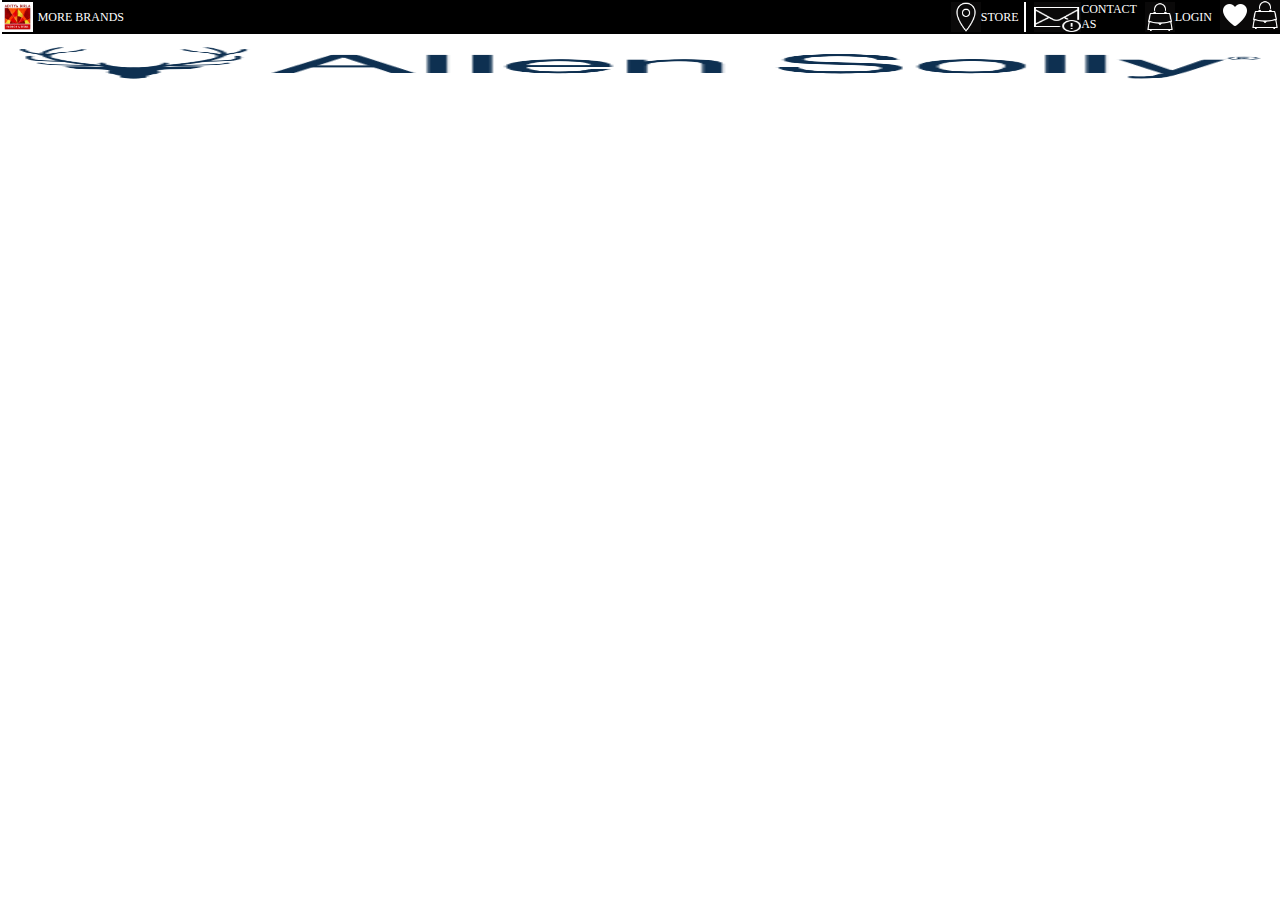
<file: allen solly/index.html>
<!DOCTYPE html>
<html lang="en">
<head>
    <meta charset="UTF-8">
    <meta name="viewport" content="width=device-width, initial-scale=1.0">
    <title>allen solly</title>
    <link rel="stylesheet" href="style.css">
</head>
<body>
    
    <div class="container">
    <div class="left-section">
        <img src="Aditya_Birla_Fashion_and_Retail.svg.png" alt="" width="30px" height="30">
        <option value="">MORE BRANDS</option>
    </div>
    <div class="right-section">
        <div class="store">
            <img src="icons8-location-50.png" alt="" width="30px" height="30px">
        <div class="text" id="store">STORE</div>
        </div>
    <div class="contact as">
        <img src="icons8-urgent-message-50.png" alt="" width="30px" height="30px">
        <div class="text" id="contact">CONTACT AS</div>
    </div>
    <div class="login">
        <img src="icons8-bag-50.png" alt="" width="30px" height="30px">
        <div class="text" id="login">LOGIN</div>
    </div>
        <div class="heart">
            <img src="icons8-heart-30.png" alt="" width="30px" height="30px">
        </div>
        <div class="bag">
<img src="icons8-bag-50.png" alt="" width="30px" height="30px">
        </div>
    </div>
</div>
<div class="athin">
    <div class="allen solly">
        <img src="header_brand_logo_AS.png" alt="" width="148px" height="58px">
    </div>
</div>
</body>
</html>
</file>
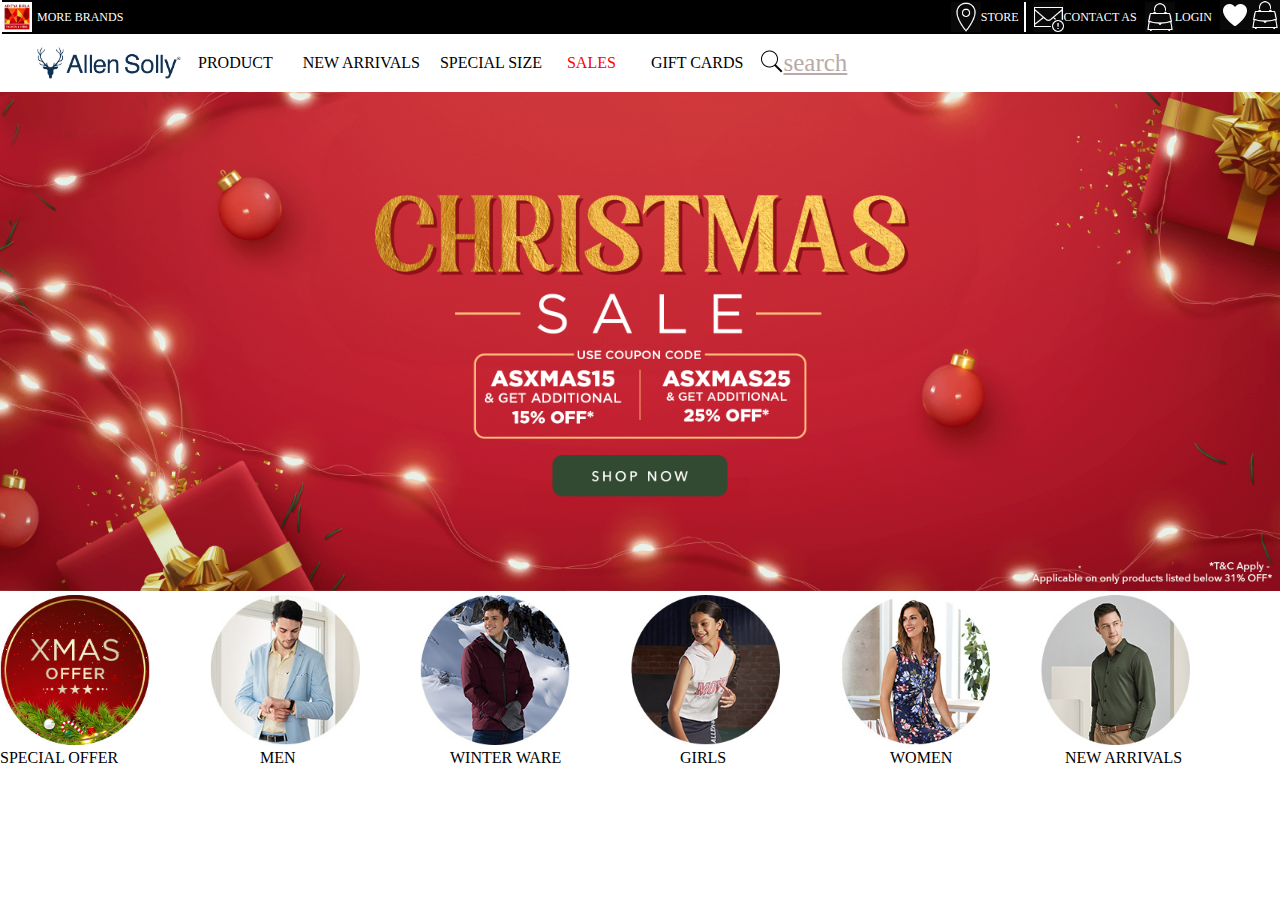
<file: 12-12-2023/cakewalkers/allen solly/index.html>
<!DOCTYPE html>
<html lang="en">
<head>
    <meta charset="UTF-8">
    <meta name="viewport" content="width=device-width, initial-scale=1.0">
    <title>allen solly</title>
    <link rel="stylesheet" href="style.css">
</head>
<body>
    
    <div class="container">
    <div class="left-section">
        <img src="Aditya_Birla_Fashion_and_Retail.svg.png" alt="" width="30px" height="30">
        <option value="">MORE BRANDS</option>
    </div>
    <div class="right-section">
        <div class="store">
            <img src="icons8-location-50.png" alt="" width="30px" height="30px">
        <div class="text" id="store">STORE</div>
        </div>
    <div class="contact as">
        <img src="icons8-urgent-message-50.png" alt="" width="30px" height="30px">
        <div class="text" id="contact">CONTACT AS</div>
    </div>
    <div class="login">
        <img src="icons8-bag-50.png" alt="" width="30px" height="30px">
        <div class="text" id="login">LOGIN</div>
    </div>
        <div class="heart">
            <img src="icons8-heart-30.png" alt="" width="30px" height="30px">
        </div>
        <div class="bag">
<img src="icons8-bag-50.png" alt="" width="30px" height="30px">
        </div>
    </div>
</div>


<div class="athin">
    
     <div class="details">
        <img src="header_brand_logo_AS.png" alt="" width="148px" height="58px">
    <div class="product">PRODUCT</div> 
    <div class="new-arrivals">NEW ARRIVALS</div>
    <div class="special-size">SPECIAL SIZE</div>
    <div class="sales">SALES</div>
    <div class="gift-cards">GIFT CARDS</div>
    <div class="search-icon">
        <img src="icons8-search-50 (1).png" alt="" width="25px" height="25px">
    </div>
    <div class="search"><u>search</u></div>
</div> 
</div>
<div class="christumas">
    <img src="AS_D_HB_132_XMAS.gif" alt="" class="x-mas-img">
</div>
<DIv class="images">
<div class="a">
    <img src="AS_Home_Thumb_26_Xmas.jpg" alt="" height="150px" width="150px">
<div class="special offer">SPECIAL OFFER</div></div>
<div class="b">
    <img src="AS_Home_Thumb_20_Men.jpg" alt="" height="150px" width="150px">
    <div class="men">MEN</div>
</div>
<div class="c">
    <img src="AS_Home_Thumb_25_Winterwear.jpg" alt="" height="150px" width="150px"><div class="winter-ware">WINTER WARE</div>
    
</div><div class="d">
    <img src="AS_Home_Thumb_13_Girls.jpg" alt="" height="150px" width="150px"><div class="girls">GIRLS</div>
</div>
<div class="e">
   <img src="AS_Home_Thumb_03_Women_Dresses.jpg" alt="" width="150px" height="150px"><div class="women">WOMEN</div>
</div>
<div class="f">
    <img src="AS_Home_Thumb_21_NewArrivals.jpg" alt="" width="150px" height="150PX">
    <div class="new-arrivals">NEW ARRIVALS</div></div>

</DIv>
</html>
</file>
<file: allen solly/style.css>
*{
    margin: 0;
    padding: 0;
    box-sizing: border-box;
}

img{
    width: 100%;
}
.container{
    font-size: 12px;
    display: flex;
    color: white;
    background-color: black;
    justify-content: space-between;
    
}
.left-section{
    display: flex;
    align-items: center;
    justify-content: flex-start;
    border-left: 2px solid white;
    background-color: black;
    color: white;
    
}
.left-section img{
    margin-right: 5px;
}
.right-section{
    display: flex;
    align-items: center;
    justify-content: flex-end;

}
.store{
    display: flex;
    align-items: center;
    justify-content: center;
    padding-right: 5px;
    margin-right: 8px;
    border-right: 2px solid white;
}
.contact{
    display: flex;
    align-items: center;
    justify-content:center;
    margin-right: 8px;
   
}

.login{
    display: flex;
    align-items: center;
    justify-content: center;
    margin-right: 8px;
}
.athin{
    background-color: white;
}
</file>
<file: 12-12-2023/cakewalkers/allen solly/style.css>
*{
    margin: 0;
    padding: 0;
    box-sizing: border-box;
}
.container{
    font-size: 12px;
    display: flex;
    color: white;
    background-color: black;
    justify-content: space-between;
    
}
.left-section{
    display: flex;
    align-items: center;
    justify-content: flex-start;
    border-left: 2px solid white;
    background-color: black;
    color: white;
    
}
.left-section img{
    margin-right: 5px;
}
.right-section{
    display: flex;
    align-items: center;
    justify-content: flex-end;

}
.store{
    display: flex;
    align-items: center;
    justify-content: center;
    padding-right: 5px;
    margin-right: 8px;
    border-right: 2px solid white;
}
.contact{
    display: flex;
    align-items: center;
    justify-content:center;
    margin-right: 8px;
   
}
.login{
    display: flex;
    align-items: center;
    justify-content: center;
    margin-right: 8px;
}
.athin{
    display: flex;
    background-color: white;
    align-items: center;
    justify-content: space-between;
}

.x-mas-img{
    width: 100%;
}


.details{
    display: flex;
    align-items: center;
    justify-content: center;
    padding-left: 35px;
}
.product{
    padding-left:15px;
    padding-right: 5px;
}
.new-arrivals{
    padding-left:15px;
    padding-right: 5px;
}
.special-size{
    padding-left:15px;
    padding-right: 5px;
}
.sales{
    color: red;
    padding-left:20px;
    padding-right: 15px;
}
.gift-cards{
    padding-left: 20px;
    padding-right: 15px;
}
.search{
    font-size: 25px;
    color:rgb(185, 170, 170);
}
.images{
    display: flex;
    align-items: flex-start;
    justify-content: left;
}
.a{
padding-left: 0%;

}

.b{
    padding-left: 60px;
    padding-right: 60px;
    justify-content: center;
}
.men{
    padding-left: 50px;
    justify-content: center;
}
.C{
    padding-left: 60px;
    justify-content: center;
}
.winter-ware{
    padding-left: 30px;
    justify-content: center;
}

.d{
    padding-left: 60px;
    justify-content: center;
}
.girls{
    padding-left: 50px;
    justify-content: center;
}
.e{
    padding-left: 60px;
    justify-content: center;
}
.women{
    padding-left: 50px;
    justify-content: center;
}
.f{
    padding-left: 50px;
    justify-content: center;
}
.new-arrivals{
    padding-left: 25px;
    justify-content: center;
}
</file>
